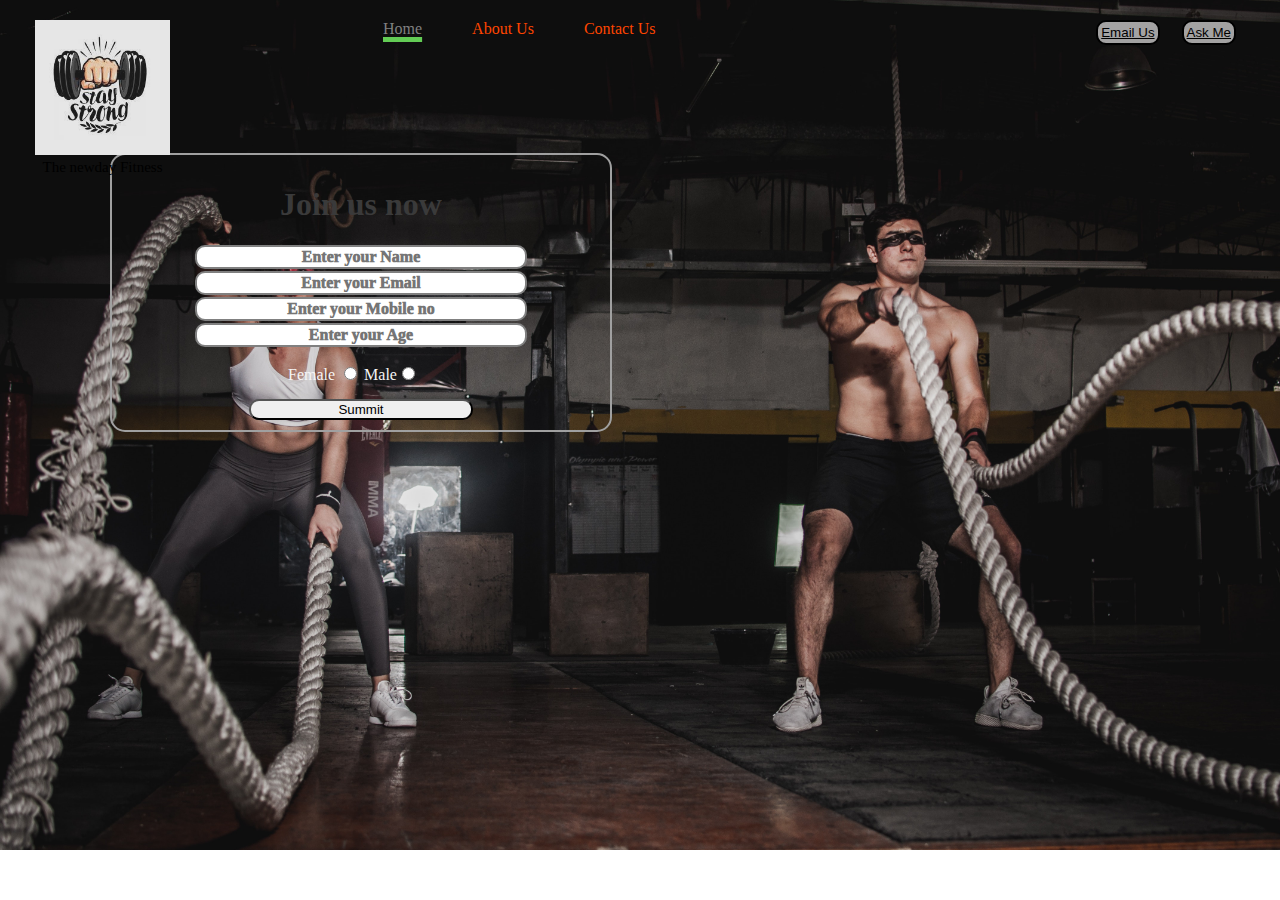
<file: index.html>
<!DOCTYPE html>
<html lang="en">
  <head>
    <meta charset="UTF-8" />
    <meta http-equiv="X-UA-Compatible" content="IE=edge" />
    <meta name="viewport" content="width=device-width, initial-scale=1.0" />
    <title>The Newday Fitness</title>
    
    <link rel="stylesheet" href="index.css" />
    <style></style>
  </head>
  <body>
    <header>
      <div class="left">
        <a href="index.html">
          <img src="logo.jpg" alt="loading" />
        </a>
        <div>The newday Fitness</div>
      </div>

      <div class="mid">
        <ul class="navbar">
          <li><a href="#" class="active">Home</a></li>
          <li><a href="aboutus.html">About Us</a></li>
          <!-- <li><a href="bmi.html">BMI Calculator</a></li> -->
          <li><a href="contact.html"> Contact Us</a></li>
          
        </ul>
      </div>
      <div class="right">
        <button class="btn" id="ml"> <a href="http://gmail.com">Email Us</a> </button>
        <button class="btn" id="ask"> <a href="#">Ask Me</a> </button>
      </div>
    </header>
    <div class="cont">
      <h1>Join us now</h1>
      <form action="no.php">
        <div class="deta">
          <input type="text" name="Fname" placeholder="Enter your Name" />
        </div>
        <div class="deta">
          <input type="text" name="Email" placeholder="Enter your Email" />
        </div>
        <div class="deta">
          <input type="text" name="mno" placeholder="Enter your Mobile no" />
        </div class="deta">
        <div class="deta">
          <input type="text" name="Age" placeholder="Enter your Age" />
        </div>
        <div class=" gen">
           Female <input  type="radio" name="female" /> 
           Male<input type="radio" name="male" /> 
        </div>
        <div class="bt">
          <button class="btn1 ">Summit</button>

        </div>
      </form>
    </div>
  </body>
</html>
</file>
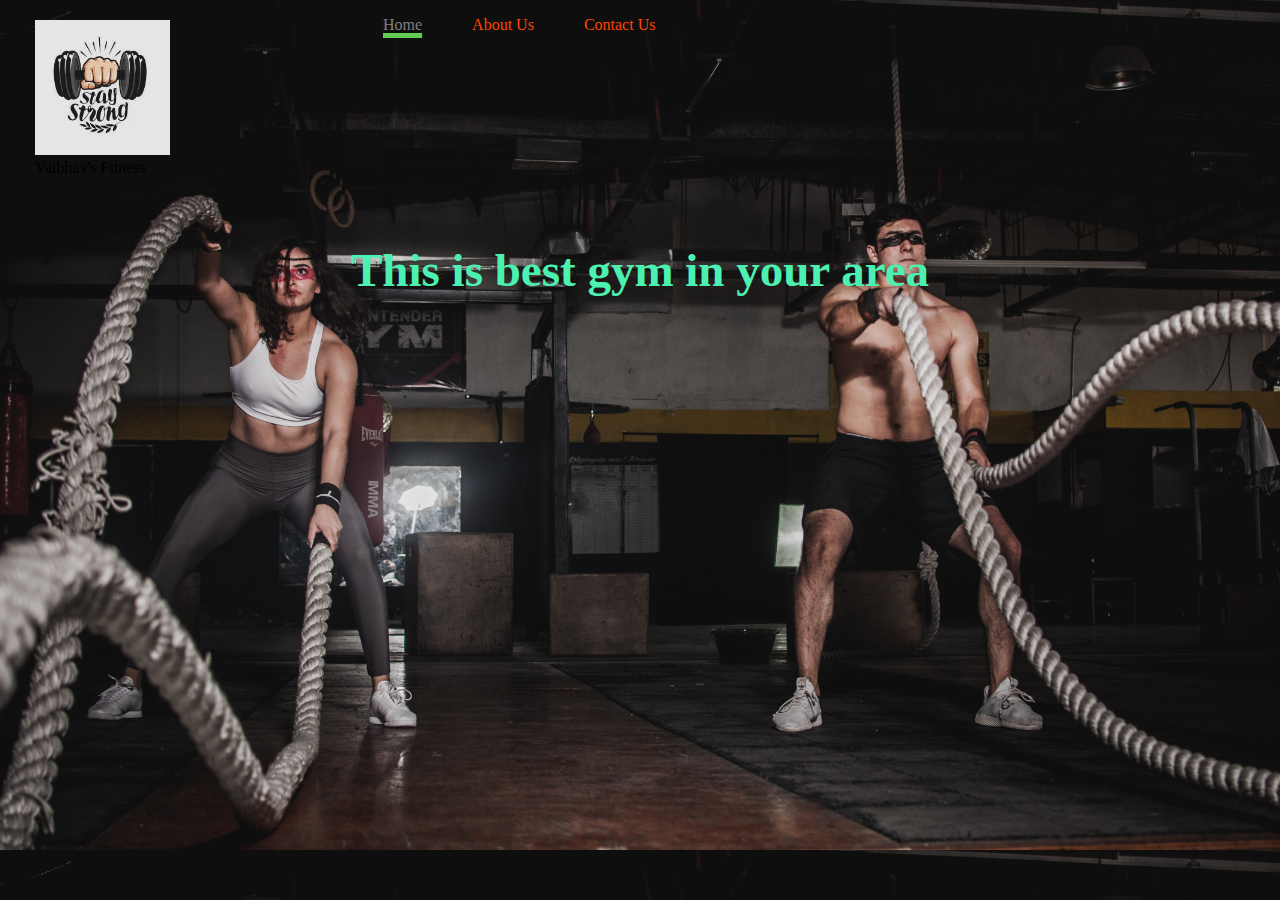
<file: aboutus.html>
<!DOCTYPE html>
<html lang="en">
  <head>
    <meta charset="UTF-8" />
    <meta http-equiv="X-UA-Compatible" content="IE=edge" />
    <meta name="viewport" content="width=device-width, initial-scale=1.0" />
    <title>about us</title>
    <style>
      body {
        margin: 0px;
        padding: 0px;
        background: url("bg.jpg");
        background-size: cover;
        color: whitesmoke;
      }
      .left {
        /* border: 2px solid red; */
        display: inline-block;
        position: absolute;
        left: 35px;
        top: 20px;
        margin: ;
      }
      .left img {
        width: 135px;
        filter: invert(10%);
      }
      h2 {
        color: #4cf1b2;
        display: block;

        font-family: cursive;
        font-size: 47px;
        text-align: center;
        padding: 181px 127px;
        margin: 28px 105px;
      }
      .lol {
        color: black;
      }
      .mid {
        /* border: 2px solid green; */
        display: block;
        width: 50%;
        margin: 0px auto;
      }
      .navbar li {
        display: inline-block;
      }
      .navbar li a {
        color: orangered;
        text-decoration: none;
        padding: 35px 23px;
        font-family: cursive;
      }
      .navbar li a:hover,
      .navbar li a.active {
        text-decoration: underline 5px rgb(99, 204, 85);
        color: grey;
      }
    </style>
  </head>
  <body>
    <header>
      <div class="left">
        <a href="index.html">
          <img src="logo.jpg" alt="loading" />
        </a>
        <div class="lol">Vaibhav's Fitness</div>
      </div>
      <div class="mid">
        <ul class="navbar">
          <li><a href="index.html" class="active">Home</a></li>
          <li><a href="aboutus.html">About Us</a></li>
          <!-- <li><a href="bmi.html">BMI Calculator</a></li> -->
          <li><a href="contact.html"> Contact Us</a></li>
        </ul>
      </div>
    </header>
    <div>
      <h2>This is best gym in your area</h2>
    </div>
  </body>
</html>
</file>
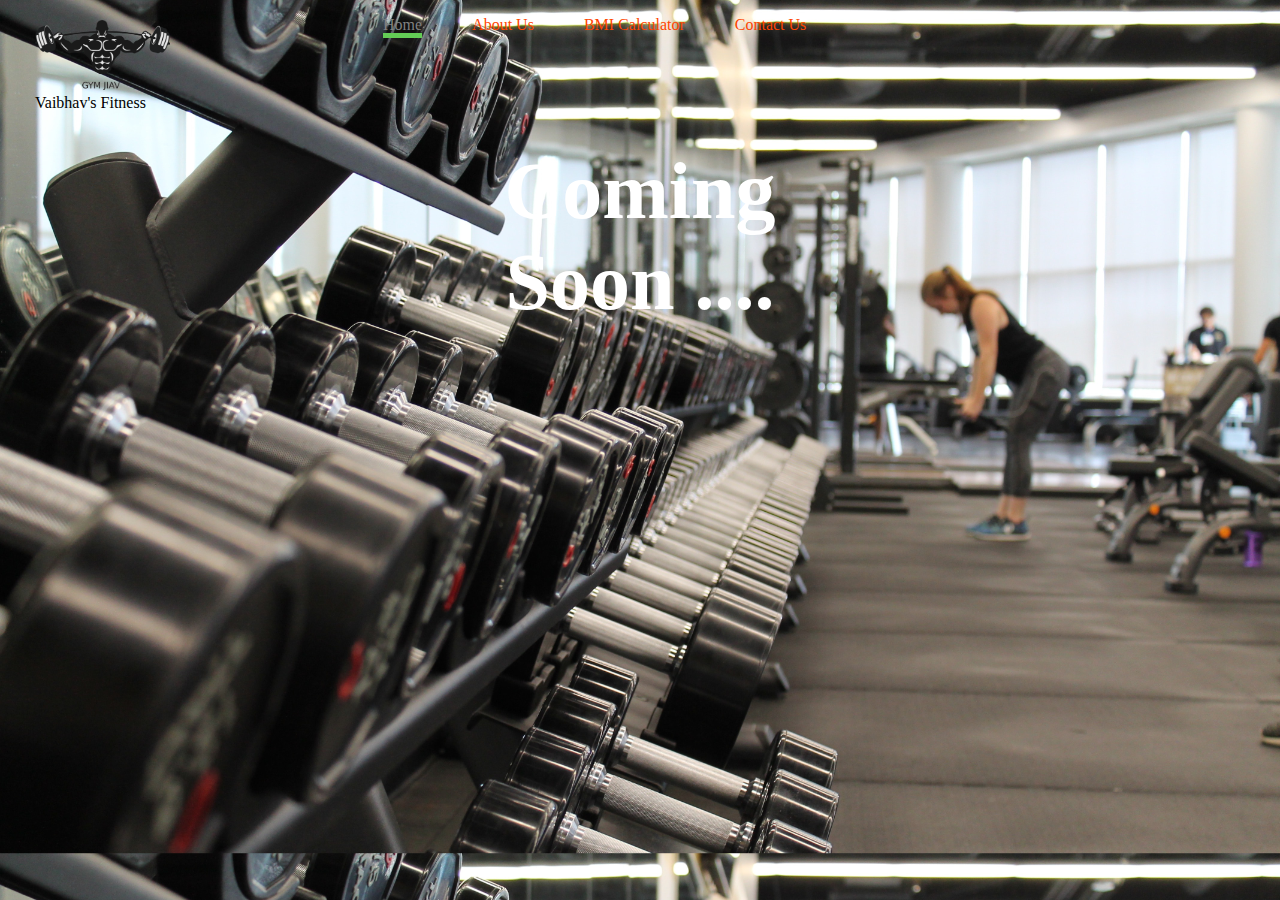
<file: bmi.html>
<!DOCTYPE html>
<html lang="en">
  <head>
    <meta charset="UTF-8" />
    <meta http-equiv="X-UA-Compatible" content="IE=edge" />
    <meta name="viewport" content="width=device-width, initial-scale=1.0" />
    <title>BMI calculator</title>
    <style>
      body {
        margin: 0px;
        padding: 0px;
        background: url("bg1.jpg");
        background-size: cover;
        color: whitesmoke;
      }
      .cont {
        text-align: center;
        display: block;
        margin: 112px auto;
        width: 324px;
        /* border: 2px solid rgb(121, 83, 83); */
        border-radius: 10px;
        font-size: 16px;
        font-family: cursive;
        font-weight: 1000;
        color: black;
      }
      .left {
        /* border: 2px solid red; */
        display: inline-block;
        position: absolute;
        left: 35px;
        top: 20px;
        margin: ;
      }
      .left img {
        width: 135px;
        filter: invert(10%);
      }
      .mid {
        /* border: 2px solid green; */
        display: block;
        width: 50%;
        margin: 0px auto;
      }
      .navbar li {
        display: inline-block;
      }
      .navbar li a {
        color: orangered;
        text-decoration: none;
        padding: 35px 23px;
        font-family: cursive;
      }
      .navbar li a:hover,
      .navbar li a.active {
        text-decoration: underline 5px rgb(99, 204, 85);
        color: grey;
      }
      .glow {
        font-size: 80px;
        color: #fff;
        text-align: center;
        animation: glow 1s ease-in-out infinite alternate;
      }

      @-webkit-keyframes glow {
        from {
          text-shadow: 0 0 10px #fff, 0 0 20px #fff, 0 0 30px #2a00e6,
            0 0 40px #5100e6, 0 0 50px #4500e6, 0 0 60px #4500e6,
            0 0 70px #6b00e6;
        }

        to {
          text-shadow: 0 0 20px #fff, 0 0 30px #ff4da6, 0 0 40px #ff4da6,
            0 0 50px #ff4da6, 0 0 60px #ff4da6, 0 0 70px #ff4da6,
            0 0 80px #ff4da6;
        }
      }
      .lol {
        color: black;
      }
    </style>
  </head>
  <body>
    <header>
      <div class="left">
        <a href="index.html">
          <img src="logoweb.png" alt="loading" />
        </a>
        <div class="lol">Vaibhav's Fitness</div>
      </div>
      <div class="mid">
        <ul class="navbar">
          <li><a href="index.html" class="active">Home</a></li>
          <li><a href="aboutus.html">About Us</a></li>
          <li><a href="bmi.html">BMI Calculator</a></li>
          <li><a href="contact.html"> Contact Us</a></li>
        </ul>
      </div>
    </header>
    <div class="cont">
      <h1 class="glow">Coming Soon ....</h1>
    </div>
  </body>
</html>
</file>
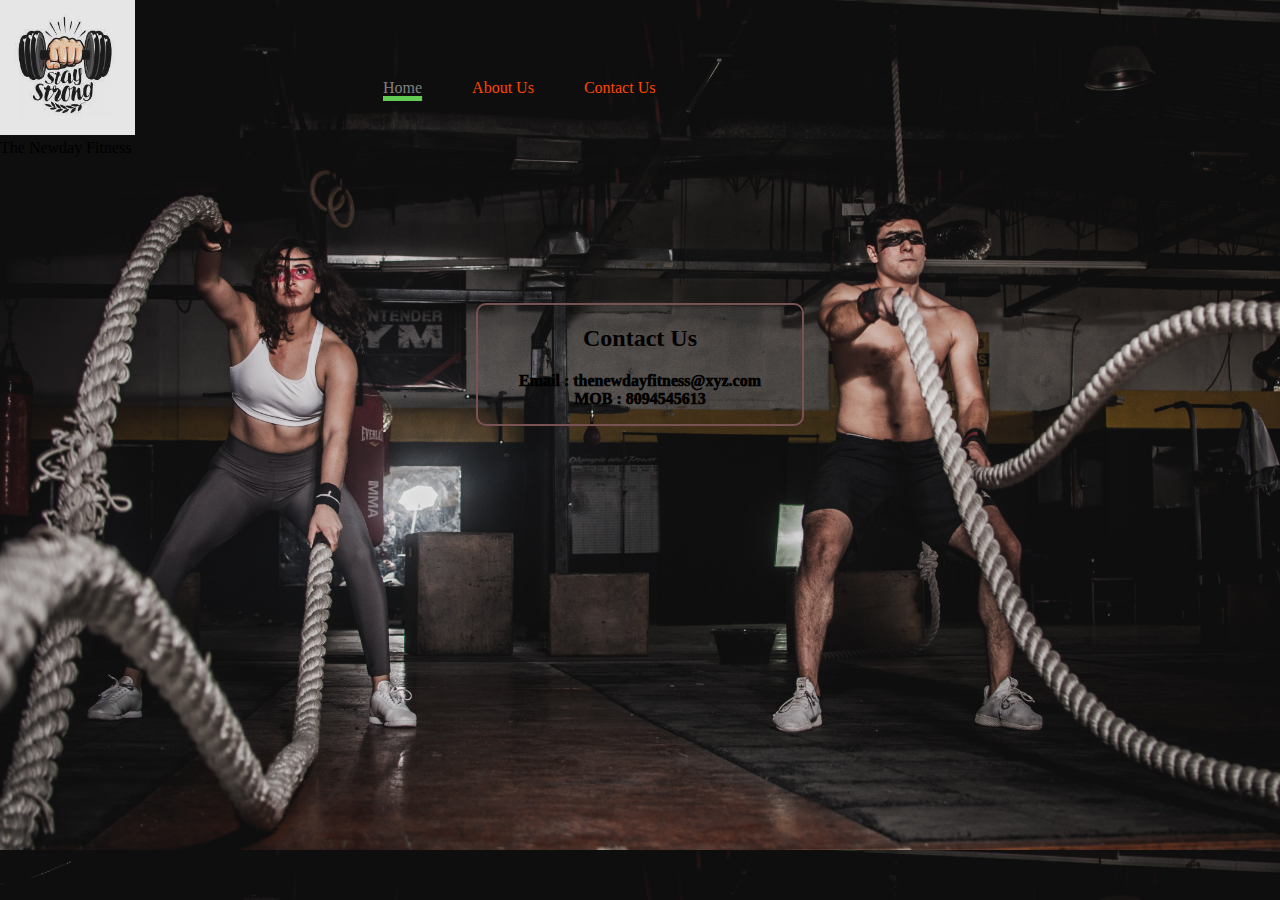
<file: contact.html>
<!DOCTYPE html>
<html lang="en">
  <head>
    <meta charset="UTF-8" />
    <meta http-equiv="X-UA-Compatible" content="IE=edge" />
    <meta name="viewport" content="width=device-width, initial-scale=1.0" />
    <title>Contact Us</title>
    <style>
      body {
        margin: 0px;
        padding: 0px;
        background: url("bg.jpg");
        background-size: cover;
        color: whitesmoke;
      }
      .left img {
        width: 135px;
        filter: invert(10%);
      }
      .cont{text-align: center;
  display: block;
  margin: 300px auto;
  width: 324px;
  border: 2px solid rgb(121, 83, 83);
  border-radius: 10px;
  font-size: 16px;
  font-family: cursive;
  font-weight: 1000;
  color: black;
      }
      .lol {
        color: black;
      }
      .mid {
  /* border: 2px solid green; */
  display: block;
  width: 50%;
  margin: -94px auto;
}.navbar li {
  display: inline-block;
}
.navbar li a {
  color: orangered;
  text-decoration: none;
  padding: 35px 23px;
  font-family: cursive;
}
.navbar li a:hover,
.navbar li a.active {
  text-decoration: underline 5px rgb(99, 204, 85);
  color: grey;
}
    </style>
  </head>
  <body>
    <header>
      <div class="left">
        <a href="index.html">
          <img src="logo.jpg" alt="loading" />
        </a>
        <div class ="lol">The Newday Fitness</div>
      </div>
      <div class="mid">
        <ul class="navbar">
          <li><a href="index.html" class="active">Home</a></li>
          <li><a href="aboutus.html">About Us</a></li>
          <!-- <li><a href="bmi.html">BMI Calculator</a></li> -->
          <li><a href="contact.html"> Contact Us</a></li>
          
        </ul>
      </div>
    </header>
    <div class = cont>
      <p >
        <h2>Contact Us </h2>
         Email : thenewdayfitness@xyz.com <br>
         MOB   : 8094545613
      </p>
    </div>
    
  </body>
</html>
</file>
<file: index.css>
* {
}
body {
  margin: 0px;
  padding: 0px;
  background: url(bg.jpg);
  background-size: cover;
  color: whitesmoke;
  background-repeat: no-repeat;
}
.left {
  /* border: 2px solid red; */
  display: inline-block;
  position: absolute;
  left: 35px;
  top: 20px;
  margin: ;
}
.left img {
  width: 135px;
  filter: invert(10%);
}
.left div {
  text-align: center;
  color: black;
  font-size: 15px;
}
.mid {
  /* border: 2px solid green; */
  display: block;
  width: 50%;
  margin: 20px auto;
}
.right {
  position: absolute;
  right: 35px;
  top: 20px;
  /* border: 2px solid yellow; */
  display: inline-block;
}
.navbar li {
  display: inline-block;
}
.navbar li a {
  color: orangered;
  text-decoration: none;
  padding: 35px 23px;
  font-family: cursive;
}
.navbar li a:hover,
.navbar li a.active {
  text-decoration: underline 5px rgb(99, 204, 85);
  color: grey;
}
.btn {
  margin: 0px 9px;
  background-color: rgb(163, 162, 162);
  border: 2px solid black;
  border-radius: 10px;
  padding: 3px;

  cursor: pointer;
}
.btn:hover {
  background-color: rgb(124, 87, 87);
}
.cont {
  border: 2px solid rgb(160, 160, 160);
  margin: 115px 110px;
  padding: 10px 25px;
  width: 35%;
  border-radius: 15px;
}
.deta input {
  text-align: center;
  display: block;
  margin: 2px auto;
  width: 324px;
  border: 2px solid grey;
  border-radius: 10px;
  font-size: 16px;
  font-family: cursive;
  font-weight: 1000;
}
.gen {
  display: inline-block;

  padding: 4px 7px;
  margin: 11px;
  margin-left: 144px;
}
.cont h1 {
  text-align: center;
  color: rgb(58, 58, 58);
  font-family: cursive;
  font-weight: 2500;
}
.cont button {
  display: block;
  margin: auto;
  width: 50%;
  border-radius: 10px;
}

.cont button:hover {
  cursor: pointer;
  background-color: rgb(116, 76, 76);
}
.right button a {
  color: black;
  text-decoration-style: none;
}
</file>
